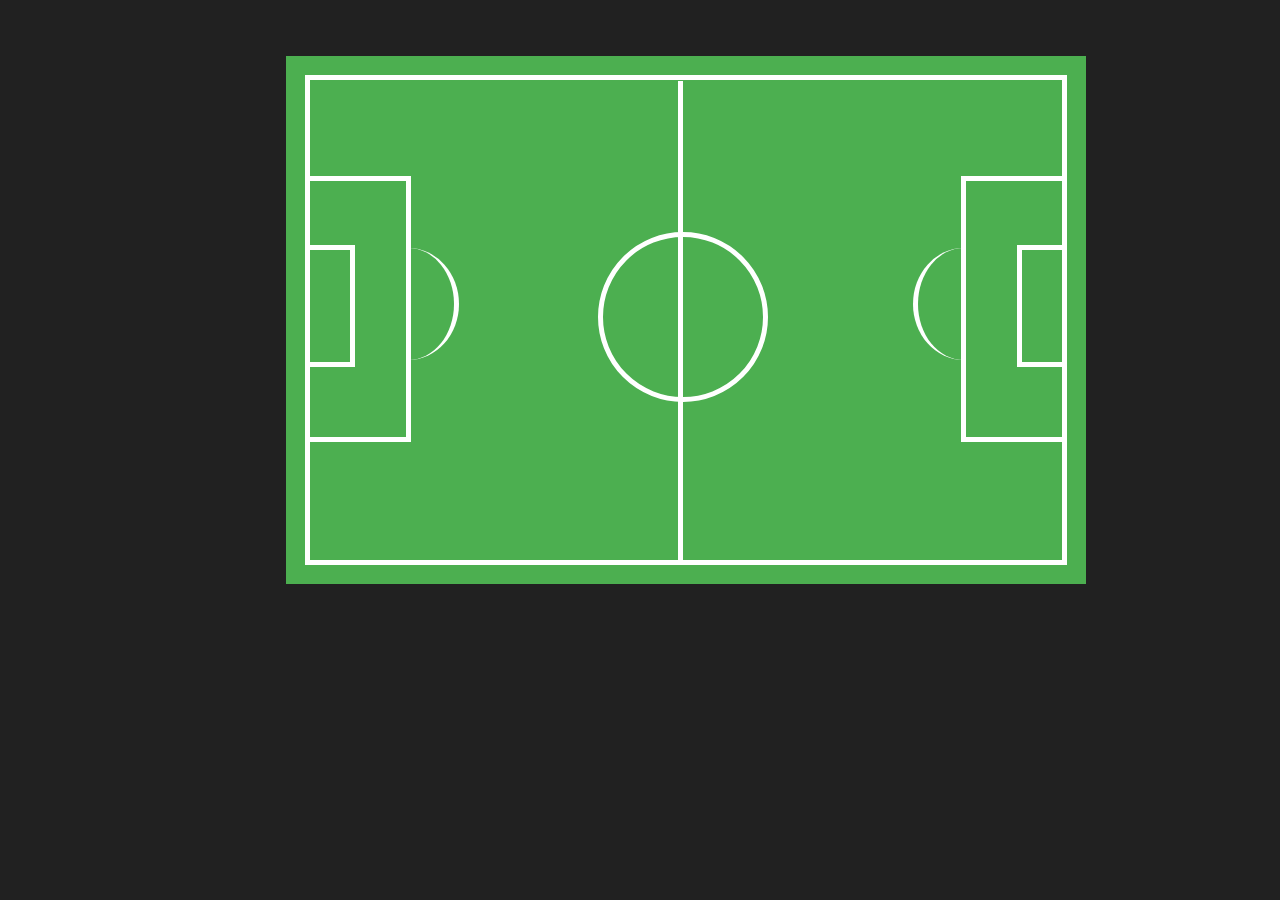
<file: 1.-CANCHA DE SOCCER/index.html>
<!DOCTYPE html>
<html lang="en" dir="ltr">
  <head>
    <meta charset="utf-8">
    <link href="https://afeld.github.io/emoji-css/emoji.css" rel="stylesheet">
    <link rel="stylesheet" href="css/main.css">
    <title></title>
  </head>
  <body>
    <div id="field">
      <div id="touch_Line">
        <div id="left_goal_area" class="goal_area">
          <div id="left_goal" class="goal"></div>
        </div>
        <div id="left_ball"class="ball">
          <i class="em em-soccer"></i>
        </div>
        <div id="left_penalty_arc" class="penalty_ac"></div>
        <div id="center_ball"class="ball">
          <i class="em em-soccer"></i>
        </div>
        <div id="center_cicle"></div>
        <div id="center_line"></div>
        <div id="right_penalty_arc" class="penalty_ac"></div>
        <div id="right_ball"class="ball">
          <i class="em em-soccer"></i>
        </div>
        <div id="right_goal_area" class="goal_area">
          <div id="right_goal" class="goal"></div>
        </div>
      </div>
    </div>
  </body>
</html>
</file>
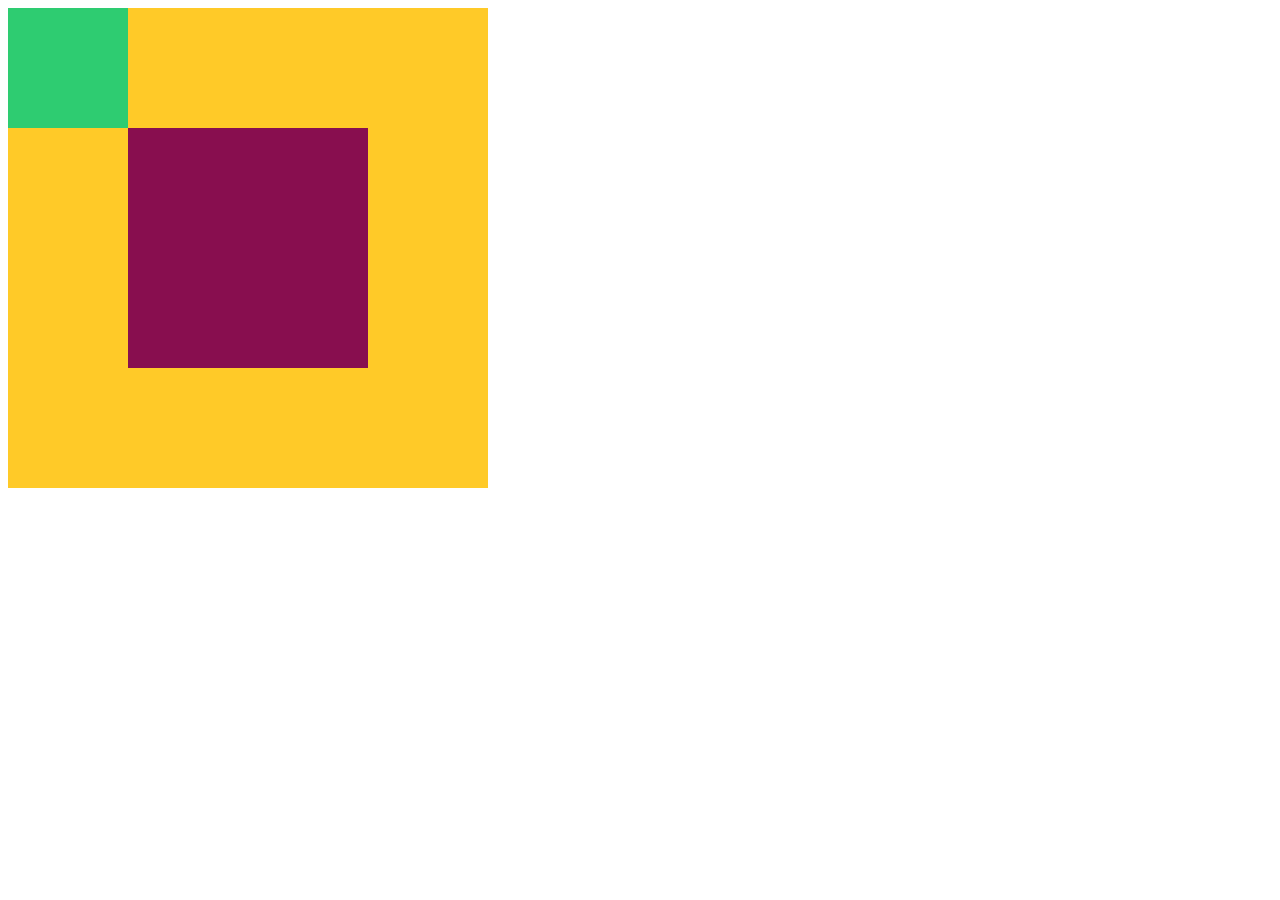
<file: 2.-POSICIONANDO CAJAS/index.html>
<!DOCTYPE html>
<html lang="en" dir="ltr">
  <head>
    <meta charset="utf-8">
    <link rel="stylesheet" href="css/main.css">
    <title></title>
  </head>
  <body>
    <div id="box_1">
      <div id="box_2"></div>
      <div id="box_3"></div>
    </div>
  </body>
</html>
</file>
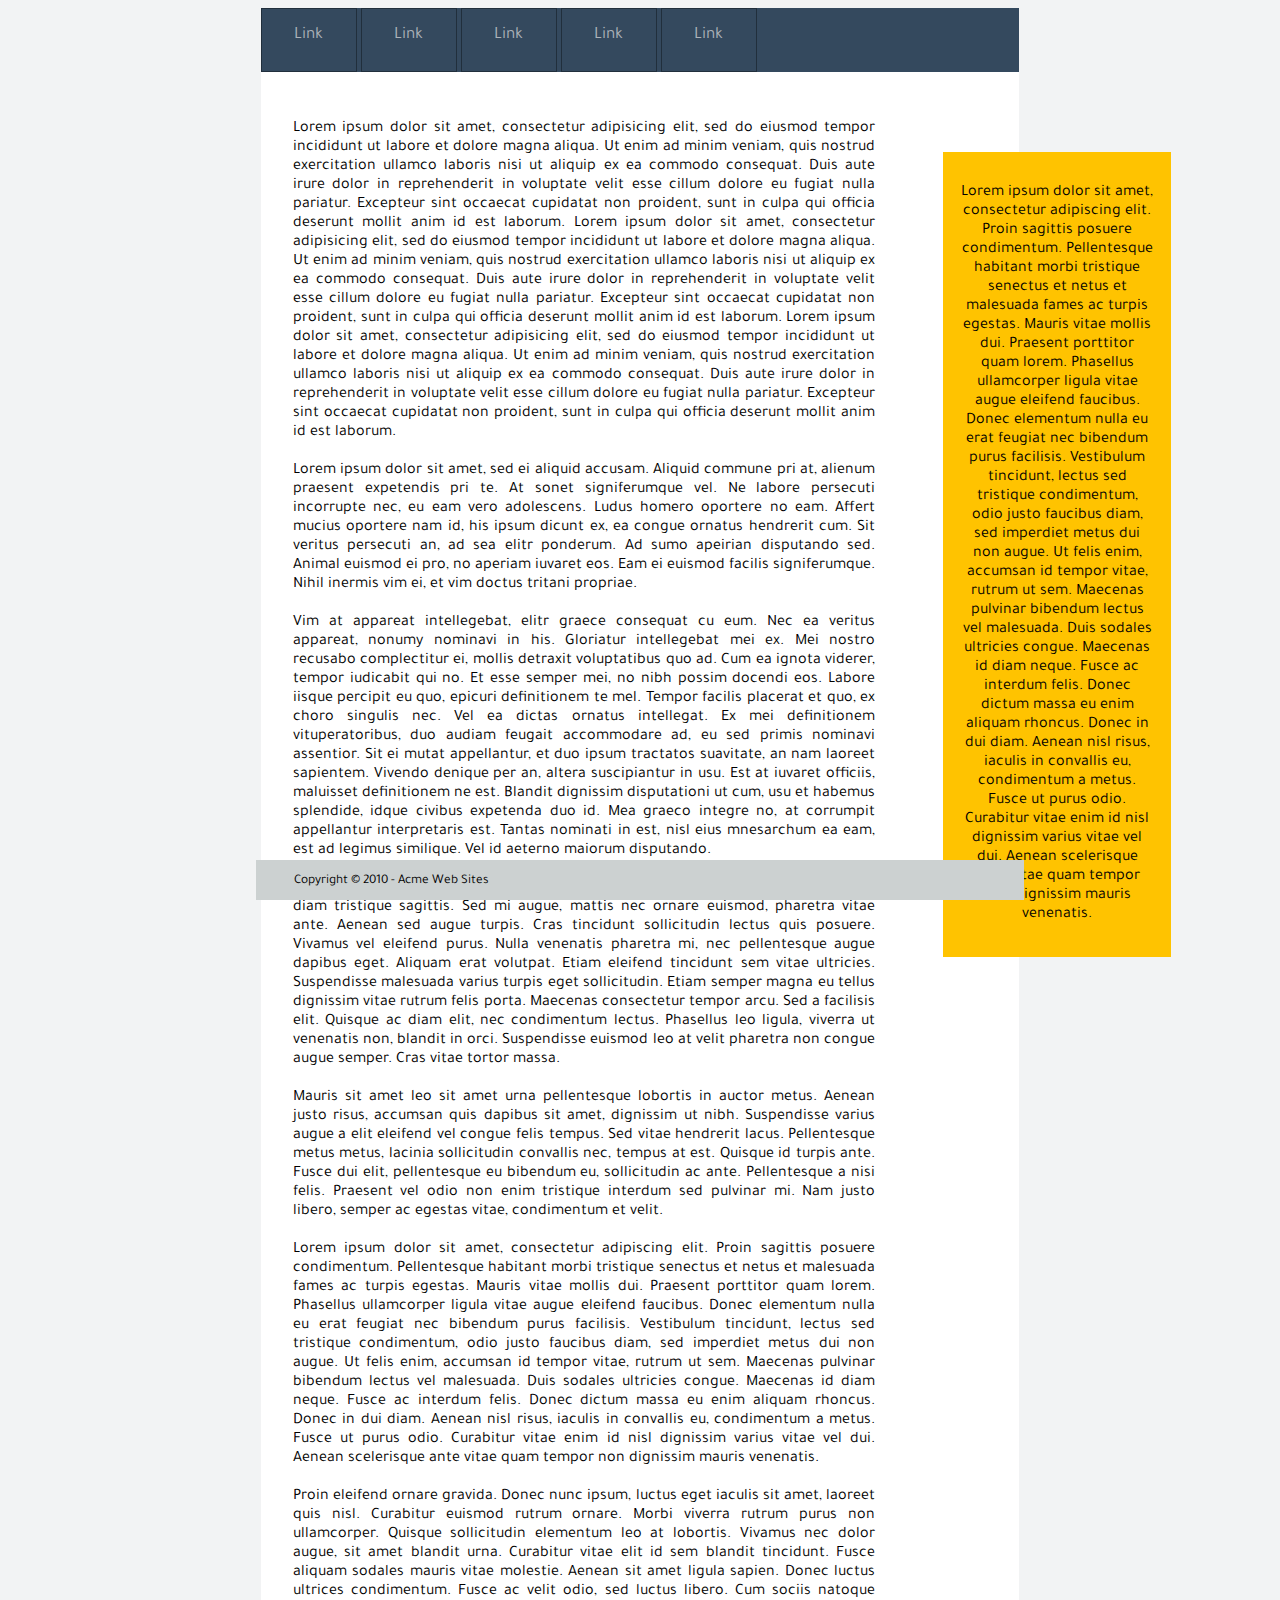
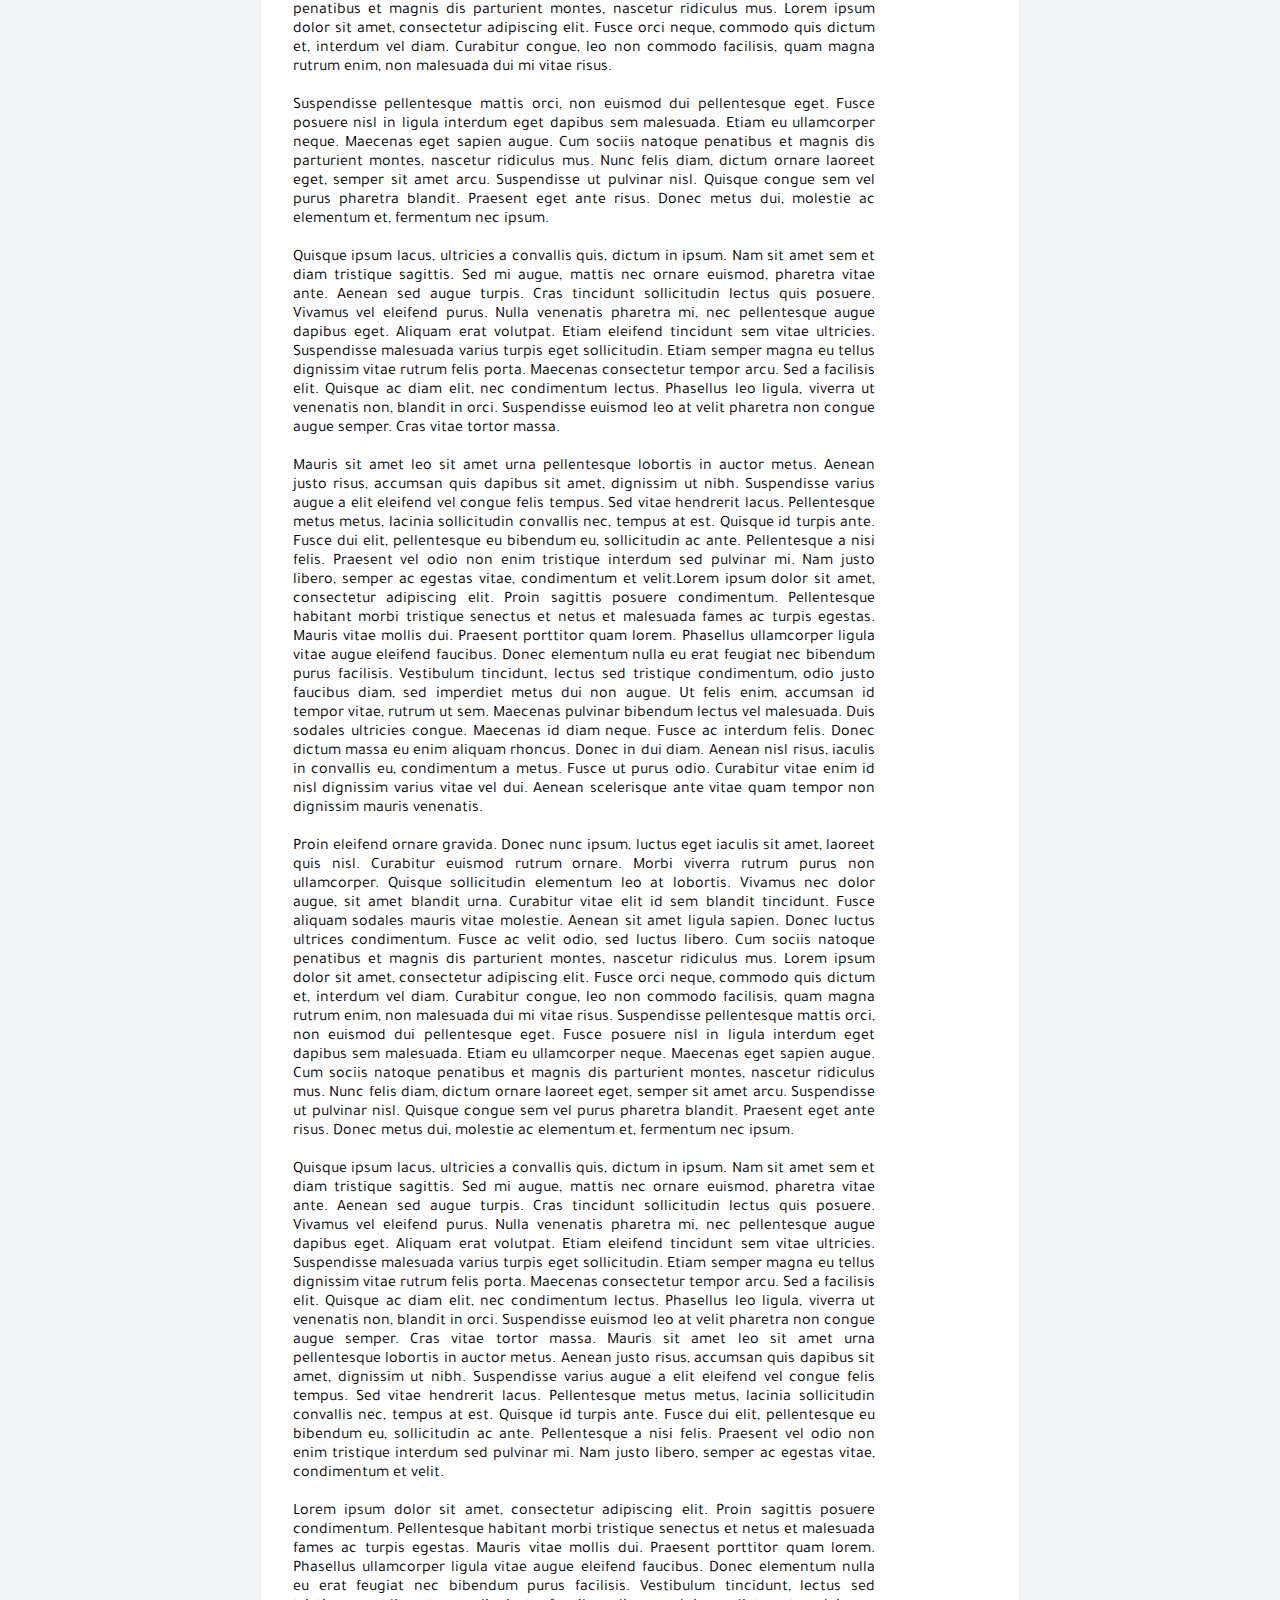
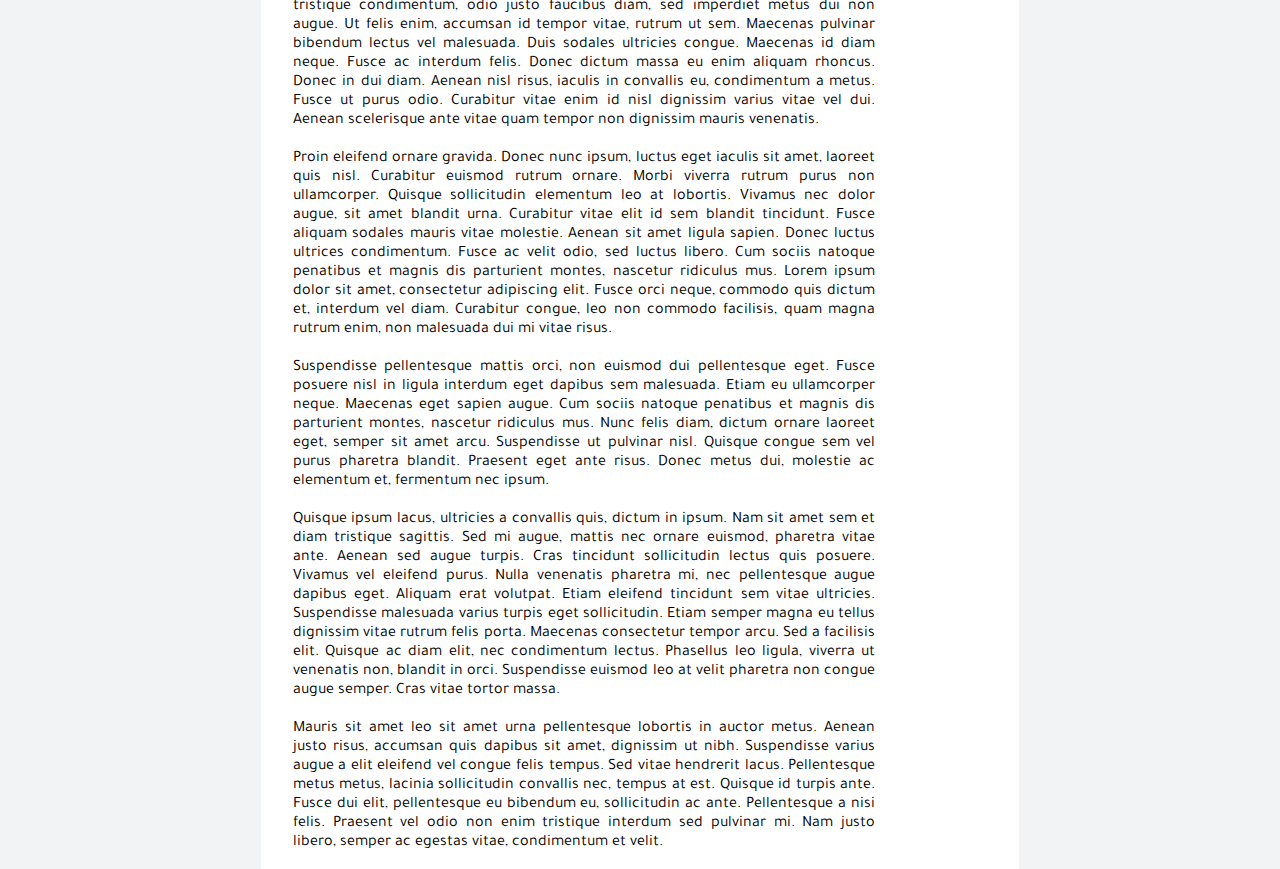
<file: 3.-CSS POSITIONING 101, POR NOAH STOKES/index.html>
<!DOCTYPE html>
<html lang="en" dir="ltr">
  <head>
    <meta charset="utf-8">
    <link rel="stylesheet" href="css/main.css">
    <link href="https://fonts.googleapis.com/css?family=Tajawal" rel="stylesheet">
    <title></title>
  </head>
  <body>

    <header>
      <div class="link">
        <p>Link</p>
      </div>
      <div class="link">
        <p>Link</p>
      </div>
      <div class="link">
        <p>Link</p>
      </div>
      <div class="link">
        <p>Link</p>
      </div>
      <div class="link">
        <p>Link</p>
      </div>
    </header>



    <div id="text">
          <div id="column">
            <p style= "text-align: center">Lorem ipsum dolor sit amet, consectetur adipiscing elit. Proin sagittis posuere condimentum. Pellentesque habitant morbi tristique senectus et netus et malesuada fames ac turpis egestas. Mauris vitae mollis dui. Praesent porttitor quam lorem. Phasellus ullamcorper ligula vitae augue eleifend faucibus. Donec elementum nulla eu erat feugiat nec bibendum purus facilisis. Vestibulum tincidunt, lectus sed tristique condimentum, odio justo faucibus diam, sed imperdiet metus dui non augue. Ut felis enim, accumsan id tempor vitae, rutrum ut sem. Maecenas pulvinar bibendum lectus vel malesuada. Duis sodales ultricies congue. Maecenas id diam neque. Fusce ac interdum felis. Donec dictum massa eu enim aliquam rhoncus. Donec in dui diam. Aenean nisl risus, iaculis in convallis eu, condimentum a metus. Fusce ut purus odio. Curabitur vitae enim id nisl dignissim varius vitae vel dui. Aenean scelerisque ante vitae quam tempor non dignissim mauris venenatis.</p>
          </div>
          <p style= "text-align: justify"> Lorem ipsum dolor sit amet, consectetur adipisicing elit, sed do eiusmod tempor incididunt ut labore et dolore magna aliqua. Ut enim ad minim veniam, quis nostrud exercitation ullamco laboris nisi ut aliquip ex ea commodo consequat. Duis aute irure dolor in reprehenderit in voluptate velit esse cillum dolore eu fugiat nulla pariatur. Excepteur sint occaecat cupidatat non proident, sunt in culpa qui officia deserunt mollit anim id est laborum. Lorem ipsum dolor sit amet, consectetur adipisicing elit, sed do eiusmod tempor incididunt ut labore et dolore magna aliqua. Ut enim ad minim veniam, quis nostrud exercitation ullamco laboris nisi ut aliquip ex ea commodo consequat. Duis aute irure dolor in reprehenderit in voluptate velit esse cillum dolore eu fugiat nulla pariatur. Excepteur sint occaecat cupidatat non proident, sunt in culpa qui officia deserunt mollit anim id est laborum. Lorem ipsum dolor sit amet, consectetur adipisicing elit, sed do eiusmod tempor incididunt ut labore et dolore magna aliqua. Ut enim ad minim veniam, quis nostrud exercitation ullamco laboris nisi ut aliquip ex ea commodo consequat. Duis aute irure dolor in reprehenderit in voluptate velit esse cillum dolore eu fugiat nulla pariatur. Excepteur sint occaecat cupidatat non proident, sunt in culpa qui officia deserunt mollit anim id est laborum.
          </br>
          <br>Lorem ipsum dolor sit amet, sed ei aliquid accusam. Aliquid commune pri at, alienum praesent expetendis pri te. At sonet signiferumque vel. Ne labore persecuti incorrupte nec, eu eam vero adolescens. Ludus homero oportere no eam. Affert mucius oportere nam id, his ipsum dicunt ex, ea congue ornatus hendrerit cum. Sit veritus persecuti an, ad sea elitr ponderum.
          Ad sumo apeirian disputando sed. Animal euismod ei pro, no aperiam iuvaret eos. Eam ei euismod facilis signiferumque. Nihil inermis vim ei, et vim doctus tritani propriae.
          </br>
          <br>Vim at appareat intellegebat, elitr graece consequat cu eum. Nec ea veritus appareat, nonumy nominavi in his. Gloriatur intellegebat mei ex. Mei nostro recusabo complectitur ei, mollis detraxit voluptatibus quo ad. Cum ea ignota viderer, tempor iudicabit qui no. Et esse semper mei, no nibh possim docendi eos. Labore iisque percipit eu quo, epicuri definitionem te mel.
          Tempor facilis placerat et quo, ex choro singulis nec. Vel ea dictas ornatus intellegat. Ex mei definitionem vituperatoribus, duo audiam feugait accommodare ad, eu sed primis nominavi assentior. Sit ei mutat appellantur, et duo ipsum tractatos suavitate, an nam laoreet sapientem. Vivendo denique per an, altera suscipiantur in usu. Est at iuvaret officiis, maluisset definitionem ne est.
          Blandit dignissim disputationi ut cum, usu et habemus splendide, idque civibus expetenda duo id. Mea graeco integre no, at corrumpit appellantur interpretaris est. Tantas nominati in est, nisl eius mnesarchum ea eam, est ad legimus similique. Vel id aeterno maiorum disputando.
          </br>
          <br>Quisque ipsum lacus, ultricies a convallis quis, dictum in ipsum. Nam sit amet sem et diam tristique sagittis. Sed mi augue, mattis nec ornare euismod, pharetra vitae ante. Aenean sed augue turpis. Cras tincidunt sollicitudin lectus quis posuere. Vivamus vel eleifend purus. Nulla venenatis pharetra mi, nec pellentesque augue dapibus eget. Aliquam erat volutpat. Etiam eleifend tincidunt sem vitae ultricies. Suspendisse malesuada varius turpis eget sollicitudin. Etiam semper magna eu tellus dignissim vitae rutrum felis porta. Maecenas consectetur tempor arcu. Sed a facilisis elit. Quisque ac diam elit, nec condimentum lectus. Phasellus leo ligula, viverra ut venenatis non, blandit in orci. Suspendisse euismod leo at velit pharetra non congue augue semper. Cras vitae tortor massa.
          </br>
          <br>Mauris sit amet leo sit amet urna pellentesque lobortis in auctor metus. Aenean justo risus, accumsan quis dapibus sit amet, dignissim ut nibh. Suspendisse varius augue a elit eleifend vel congue felis tempus. Sed vitae hendrerit lacus. Pellentesque metus metus, lacinia sollicitudin convallis nec, tempus at est. Quisque id turpis ante. Fusce dui elit, pellentesque eu bibendum eu, sollicitudin ac ante. Pellentesque a nisi felis. Praesent vel odio non enim tristique interdum sed pulvinar mi. Nam justo libero, semper ac egestas vitae, condimentum et velit.</br>

          <br>Lorem ipsum dolor sit amet, consectetur adipiscing elit. Proin sagittis posuere condimentum. Pellentesque habitant morbi tristique senectus et netus et malesuada fames ac turpis egestas. Mauris vitae mollis dui. Praesent porttitor quam lorem. Phasellus ullamcorper ligula vitae augue eleifend faucibus. Donec elementum nulla eu erat feugiat nec bibendum purus facilisis. Vestibulum tincidunt, lectus sed tristique condimentum, odio justo faucibus diam, sed imperdiet metus dui non augue. Ut felis enim, accumsan id tempor vitae, rutrum ut sem. Maecenas pulvinar bibendum lectus vel malesuada. Duis sodales ultricies congue. Maecenas id diam neque. Fusce ac interdum felis. Donec dictum massa eu enim aliquam rhoncus. Donec in dui diam. Aenean nisl risus, iaculis in convallis eu, condimentum a metus. Fusce ut purus odio. Curabitur vitae enim id nisl dignissim varius vitae vel dui. Aenean scelerisque ante vitae quam tempor non dignissim mauris venenatis.
          </br>
          <br>Proin eleifend ornare gravida. Donec nunc ipsum, luctus eget iaculis sit amet, laoreet quis nisl. Curabitur euismod rutrum ornare. Morbi viverra rutrum purus non ullamcorper. Quisque sollicitudin elementum leo at lobortis. Vivamus nec dolor augue, sit amet blandit urna. Curabitur vitae elit id sem blandit tincidunt. Fusce aliquam sodales mauris vitae molestie. Aenean sit amet ligula sapien. Donec luctus ultrices condimentum. Fusce ac velit odio, sed luctus libero. Cum sociis natoque penatibus et magnis dis parturient montes, nascetur ridiculus mus. Lorem ipsum dolor sit amet, consectetur adipiscing elit. Fusce orci neque, commodo quis dictum et, interdum vel diam. Curabitur congue, leo non commodo facilisis, quam magna rutrum enim, non malesuada dui mi vitae risus.
          </br>
          <br>Suspendisse pellentesque mattis orci, non euismod dui pellentesque eget. Fusce posuere nisl in ligula interdum eget dapibus sem malesuada. Etiam eu ullamcorper neque. Maecenas eget sapien augue. Cum sociis natoque penatibus et magnis dis parturient montes, nascetur ridiculus mus. Nunc felis diam, dictum ornare laoreet eget, semper sit amet arcu. Suspendisse ut pulvinar nisl. Quisque congue sem vel purus pharetra blandit. Praesent eget ante risus. Donec metus dui, molestie ac elementum et, fermentum nec ipsum.
          </br>
          <br>Quisque ipsum lacus, ultricies a convallis quis, dictum in ipsum. Nam sit amet sem et diam tristique sagittis. Sed mi augue, mattis nec ornare euismod, pharetra vitae ante. Aenean sed augue turpis. Cras tincidunt sollicitudin lectus quis posuere. Vivamus vel eleifend purus. Nulla venenatis pharetra mi, nec pellentesque augue dapibus eget. Aliquam erat volutpat. Etiam eleifend tincidunt sem vitae ultricies. Suspendisse malesuada varius turpis eget sollicitudin. Etiam semper magna eu tellus dignissim vitae rutrum felis porta. Maecenas consectetur tempor arcu. Sed a facilisis elit. Quisque ac diam elit, nec condimentum lectus. Phasellus leo ligula, viverra ut venenatis non, blandit in orci. Suspendisse euismod leo at velit pharetra non congue augue semper. Cras vitae tortor massa.
          </br>
          <br>Mauris sit amet leo sit amet urna pellentesque lobortis in auctor metus. Aenean justo risus, accumsan quis dapibus sit amet, dignissim ut nibh. Suspendisse varius augue a elit eleifend vel congue felis tempus. Sed vitae hendrerit lacus. Pellentesque metus metus, lacinia sollicitudin convallis nec, tempus at est. Quisque id turpis ante. Fusce dui elit, pellentesque eu bibendum eu, sollicitudin ac ante. Pellentesque a nisi felis. Praesent vel odio non enim tristique interdum sed pulvinar mi. Nam justo libero, semper ac egestas vitae, condimentum et velit.Lorem ipsum dolor sit amet, consectetur adipiscing elit. Proin sagittis posuere condimentum. Pellentesque habitant morbi tristique senectus et netus et malesuada fames ac turpis egestas. Mauris vitae mollis dui. Praesent porttitor quam lorem. Phasellus ullamcorper ligula vitae augue eleifend faucibus. Donec elementum nulla eu erat feugiat nec bibendum purus facilisis. Vestibulum tincidunt, lectus sed tristique condimentum, odio justo faucibus diam, sed imperdiet metus dui non augue. Ut felis enim, accumsan id tempor vitae, rutrum ut sem. Maecenas pulvinar bibendum lectus vel malesuada. Duis sodales ultricies congue. Maecenas id diam neque. Fusce ac interdum felis. Donec dictum massa eu enim aliquam rhoncus. Donec in dui diam. Aenean nisl risus, iaculis in convallis eu, condimentum a metus. Fusce ut purus odio. Curabitur vitae enim id nisl dignissim varius vitae vel dui. Aenean scelerisque ante vitae quam tempor non dignissim mauris venenatis.
          </br>
          <br>Proin eleifend ornare gravida. Donec nunc ipsum, luctus eget iaculis sit amet, laoreet quis nisl. Curabitur euismod rutrum ornare. Morbi viverra rutrum purus non ullamcorper. Quisque sollicitudin elementum leo at lobortis. Vivamus nec dolor augue, sit amet blandit urna. Curabitur vitae elit id sem blandit tincidunt. Fusce aliquam sodales mauris vitae molestie. Aenean sit amet ligula sapien. Donec luctus ultrices condimentum. Fusce ac velit odio, sed luctus libero. Cum sociis natoque penatibus et magnis dis parturient montes, nascetur ridiculus mus. Lorem ipsum dolor sit amet, consectetur adipiscing elit. Fusce orci neque, commodo quis dictum et, interdum vel diam. Curabitur congue, leo non commodo facilisis, quam magna rutrum enim, non malesuada dui mi vitae risus. Suspendisse pellentesque mattis orci, non euismod dui pellentesque eget. Fusce posuere nisl in ligula interdum eget dapibus sem malesuada. Etiam eu ullamcorper neque. Maecenas eget sapien augue. Cum sociis natoque penatibus et magnis dis parturient montes, nascetur ridiculus mus. Nunc felis diam, dictum ornare laoreet eget, semper sit amet arcu. Suspendisse ut pulvinar nisl. Quisque congue sem vel purus pharetra blandit. Praesent eget ante risus. Donec metus dui, molestie ac elementum et, fermentum nec ipsum.
          </br>
          <br>Quisque ipsum lacus, ultricies a convallis quis, dictum in ipsum. Nam sit amet sem et diam tristique sagittis. Sed mi augue, mattis nec ornare euismod, pharetra vitae ante. Aenean sed augue turpis. Cras tincidunt sollicitudin lectus quis posuere. Vivamus vel eleifend purus. Nulla venenatis pharetra mi, nec pellentesque augue dapibus eget. Aliquam erat volutpat. Etiam eleifend tincidunt sem vitae ultricies. Suspendisse malesuada varius turpis eget sollicitudin. Etiam semper magna eu tellus dignissim vitae rutrum felis porta. Maecenas consectetur tempor arcu. Sed a facilisis elit. Quisque ac diam elit, nec condimentum lectus. Phasellus leo ligula, viverra ut venenatis non, blandit in orci. Suspendisse euismod leo at velit pharetra non congue augue semper. Cras vitae tortor massa. Mauris sit amet leo sit amet urna pellentesque lobortis in auctor metus. Aenean justo risus, accumsan quis dapibus sit amet, dignissim ut nibh. Suspendisse varius augue a elit eleifend vel congue felis tempus. Sed vitae hendrerit lacus. Pellentesque metus metus, lacinia sollicitudin convallis nec, tempus at est. Quisque id turpis ante. Fusce dui elit, pellentesque eu bibendum eu, sollicitudin ac ante. Pellentesque a nisi felis. Praesent vel odio non enim tristique interdum sed pulvinar mi. Nam justo libero, semper ac egestas vitae, condimentum et velit.
          </br>
          <br>Lorem ipsum dolor sit amet, consectetur adipiscing elit. Proin sagittis posuere condimentum. Pellentesque habitant morbi tristique senectus et netus et malesuada fames ac turpis egestas. Mauris vitae mollis dui. Praesent porttitor quam lorem. Phasellus ullamcorper ligula vitae augue eleifend faucibus. Donec elementum nulla eu erat feugiat nec bibendum purus facilisis. Vestibulum tincidunt, lectus sed tristique condimentum, odio justo faucibus diam, sed imperdiet metus dui non augue. Ut felis enim, accumsan id tempor vitae, rutrum ut sem. Maecenas pulvinar bibendum lectus vel malesuada. Duis sodales ultricies congue. Maecenas id diam neque. Fusce ac interdum felis. Donec dictum massa eu enim aliquam rhoncus. Donec in dui diam. Aenean nisl risus, iaculis in convallis eu, condimentum a metus. Fusce ut purus odio. Curabitur vitae enim id nisl dignissim varius vitae vel dui. Aenean scelerisque ante vitae quam tempor non dignissim mauris venenatis.
          </br>
          <br>Proin eleifend ornare gravida. Donec nunc ipsum, luctus eget iaculis sit amet, laoreet quis nisl. Curabitur euismod rutrum ornare. Morbi viverra rutrum purus non ullamcorper. Quisque sollicitudin elementum leo at lobortis. Vivamus nec dolor augue, sit amet blandit urna. Curabitur vitae elit id sem blandit tincidunt. Fusce aliquam sodales mauris vitae molestie. Aenean sit amet ligula sapien. Donec luctus ultrices condimentum. Fusce ac velit odio, sed luctus libero. Cum sociis natoque penatibus et magnis dis parturient montes, nascetur ridiculus mus. Lorem ipsum dolor sit amet, consectetur adipiscing elit. Fusce orci neque, commodo quis dictum et, interdum vel diam. Curabitur congue, leo non commodo facilisis, quam magna rutrum enim, non malesuada dui mi vitae risus.
          </br>
          <br>Suspendisse pellentesque mattis orci, non euismod dui pellentesque eget. Fusce posuere nisl in ligula interdum eget dapibus sem malesuada. Etiam eu ullamcorper neque. Maecenas eget sapien augue. Cum sociis natoque penatibus et magnis dis parturient montes, nascetur ridiculus mus. Nunc felis diam, dictum ornare laoreet eget, semper sit amet arcu. Suspendisse ut pulvinar nisl. Quisque congue sem vel purus pharetra blandit. Praesent eget ante risus. Donec metus dui, molestie ac elementum et, fermentum nec ipsum.
          </br>
          <br>Quisque ipsum lacus, ultricies a convallis quis, dictum in ipsum. Nam sit amet sem et diam tristique sagittis. Sed mi augue, mattis nec ornare euismod, pharetra vitae ante. Aenean sed augue turpis. Cras tincidunt sollicitudin lectus quis posuere. Vivamus vel eleifend purus. Nulla venenatis pharetra mi, nec pellentesque augue dapibus eget. Aliquam erat volutpat. Etiam eleifend tincidunt sem vitae ultricies. Suspendisse malesuada varius turpis eget sollicitudin. Etiam semper magna eu tellus dignissim vitae rutrum felis porta. Maecenas consectetur tempor arcu. Sed a facilisis elit. Quisque ac diam elit, nec condimentum lectus. Phasellus leo ligula, viverra ut venenatis non, blandit in orci. Suspendisse euismod leo at velit pharetra non congue augue semper. Cras vitae tortor massa.
          </br>
          <br>Mauris sit amet leo sit amet urna pellentesque lobortis in auctor metus. Aenean justo risus, accumsan quis dapibus sit amet, dignissim ut nibh. Suspendisse varius augue a elit eleifend vel congue felis tempus. Sed vitae hendrerit lacus. Pellentesque metus metus, lacinia sollicitudin convallis nec, tempus at est. Quisque id turpis ante. Fusce dui elit, pellentesque eu bibendum eu, sollicitudin ac ante. Pellentesque a nisi felis. Praesent vel odio non enim tristique interdum sed pulvinar mi. Nam justo libero, semper ac egestas vitae, condimentum et velit.
          </br>
          </p>
      </div>
      <footer>
        <p>Copyright © 2010 - Acme Web Sites</p>
      </footer>
  </body>

</html>
</file>
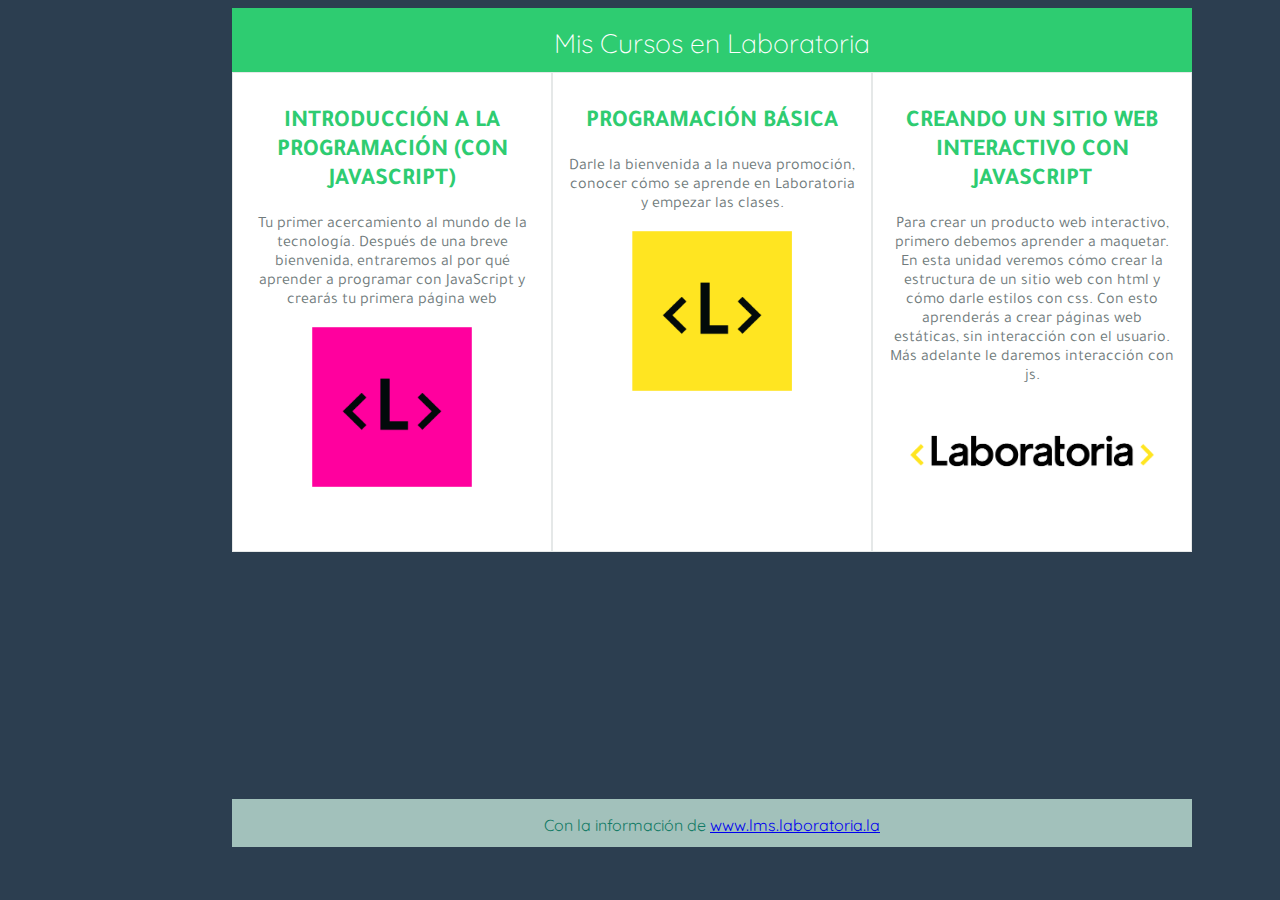
<file: 4.-EL TRÍPTICO/index.html>
<!DOCTYPE html>
<html lang="en" dir="ltr">
  <head>
    <link href="https://fonts.googleapis.com/css?family=Anton|Quicksand|Tajawal" rel="stylesheet">
    <link rel="stylesheet" href="css/main.css">
    <meta charset="utf-8">
    <title></title>
  </head>
  <body>
    <header>
      <h1>Mis Cursos en Laboratoria</h1>
    </header>
    <div class="triptych">
      <div id="a"class="pages">
        <h2>INTRODUCCIÓN A LA PROGRAMACIÓN (CON JAVASCRIPT)</h2>
        <p>Tu primer acercamiento al mundo de la tecnología. Después de una breve bienvenida, entraremos al por qué aprender a programar con JavaScript y crearás tu primera página web</p>
        <img src="assets/images/L_bck_pink.png" alt="Laboratoria rosa">
      </div>
      <div id="b"class="pages">
        <h2>PROGRAMACIÓN BÁSICA</h2>
        <p>Darle la bienvenida a la nueva promoción, conocer cómo se aprende en Laboratoria y empezar las clases.</p>
        <img src="assets/images/L_bck_yellow.png" alt="Laboratoria amrailla">
      </div>
      <div id="c"class="pages">
        <h2>CREANDO UN SITIO WEB INTERACTIVO CON JAVASCRIPT</h2>
        <p>Para crear un producto web interactivo, primero debemos aprender a maquetar. En esta unidad veremos cómo crear la estructura de un sitio web con html y cómo darle estilos con css. Con esto aprenderás a crear páginas web estáticas, sin interacción con el usuario. Más adelante le daremos interacción con js.</p>
        <img id="logo"src="assets/images/Laboratoria.png" alt="Laboratoria Logo">
      </div>
    </div>
    <footer>
      Con la información de
      <a href="https://lms.laboratoria.la/courses" >www.lms.laboratoria.la</a>
    </footer>

  </body>
</html>
</file>
<file: 1.-CANCHA DE SOCCER/css/main.css>
body{
  background-color: #212121;
}

div#field{
  background-color: #4CAF50;
  height: 33em;
  left: 22%;
  top:3em;
  position: relative;
  width: 50em;

}

div#touch_Line{
  border: 5px solid white;
  height: 30em;
  left: 1.2em;
  position: relative;
  top: 1.2em;
  width: 47em;
}

.goal_area{
  border: 5px solid white;
  height: 16em;
  position: absolute;
  top: 6em;
  width: 6em;
}

.goal{
  border: 5px solid white;
  height: 7em;
  position: absolute;
  top: 4em;
  width: 2.5em;
}

.penalty_ac{
  border: 5px solid white;
  height: 7em;
  position: absolute;
  top: 10.5em;
  width: 6em;
}

.ball{
  height: 2em;
  width: 2em;
}

div div#left_goal_area{
  border-left: none;
}

div div#left_goal{
border-left: none;
}

div div#right_goal_area{
  border-right: none;
  right: 0;
}

div div#right_goal{
border-right: none;
right: 0;
}

div div#left_penalty_arc{
  border-left: none;
  border-top: none;
  border-bottom: none;
  border-radius: 50%;
  left: 3em;
}

div div#right_penalty_arc{
  border-right:none;
  border-top: none;
  border-bottom: none;
  border-radius: 50%;
  right: 0;
  right: 3em;
}

div div#center_cicle{
  border: 5px solid white;
  border-radius: 50%;
  height: 10em;
  position: absolute;
  top: 9.5em;
  left: 18em;
  width: 10em;
}

div div#center_line{
  background-color: white;
  height: 30.3em;
  left: 23em;
  position: absolute;
  top: .03em;
  width: .3em;
}

div div#left_ball{
  position: relative;
  left: 6em;
  top: 7em;
}

div div#center_ball{
  position: absolute;
  left: 24em;
  top: 3em;
}

div div#right_ball{
  position: absolute;
  right:0;
  right: 6em;
  top: 20em;
}
</file>
<file: 2.-POSICIONANDO CAJAS/css/main.css>
#box_1{
  background-color: #FFCA28;
  height: 30em;
  width: 30em;
  position: absolute;
}

#box_2{
  background-color: #880E4F;
  height: 15em;
  width: 15em;
  left: 7.5em;
  position: relative;
  top: 7.5em;
}

#box_3{
  background-color: #2ECC71;
  height: 7.5em;
  width: 7.5em;
  left: 0;
  position: absolute;
  top: 0;
}
</file>
<file: 3.-CSS POSITIONING 101, POR NOAH STOKES/css/main.css>
body{
  background-color: #F2F3F4;
  position: relative;
}

header{
  box-sizing: border-box;
  background-color: #34495E;
  display: inline-block;
  height: 4em;
  left: 20%;
  top: 0;
  width: 60%;
  position: absolute;
}

header div{
  height: 4em;
  width: 6em;
  box-sizing: border-box;
  border: 1px solid #212F3C;
  display: inline-block;
}

.link:hover{
  background-color: #212F3C;
}

div.link p{
  color: #ABB2B9;
  font-family: 'Tajawal', sans-serif;
  font-size: 13pt;
  text-align: center;
}

div#column{
  width: 30%;
  background-color: #FFC300;
  box-sizing: border-box;
  padding: 1em;
  position: inherit;
  left: 90%;
  top: 5em;
}

div#text{
  box-sizing: border-box;
  align: center;
  background-color: white;
  font-family: 'Tajawal', sans-serif;
  left: 20%;
  padding-left: 2em;
  padding-right: 9em;
  padding-top: 2em;
  position: absolute;
  top: 4em;
  width: 60%;
  margin-bottom: 3%;

}

footer{
   background-color:  #CCD1D1;
   bottom: 0;
   height: 2.5em;
   left: 20%;
   position: fixed;
   right: 0;
   width: 60%;
 }

footer p {
  left: 5%;
  position: absolute;
  font-family: 'Tajawal', sans-serif;
  font-size: 10pt;
}
</file>
<file: 4.-EL TRÍPTICO/css/main.css>
body{
  background-color: #2C3E50;
}
header{
  height: 4em;
  width: 60em;
  background-color: #2ECC71;
  position: absolute;
  left: 14.5em;
  box-sizing: border-box;
  padding-bottom: 5px;
}

h1{
  color: white;
  font-family: 'Quicksand', sans-serif;
  font-size: 20pt;
  font-weight: 100;
  text-align: center;

}

.triptych{
  height: 30em;
  width: 60em;
  background-color: white;
  position: relative;
  top: 4em;
  left: 14em;
}

div div.pages h2{
  font-family: 'Tajawal', sans-serif;
  color: #2ECC71;
  text-align: center;
}

div div.pages {
  font-family: 'Tajawal', sans-serif;
  box-sizing: border-box;
  color: #707B7C;
  display: inline-block;
  text-align: center;
  height: 30em;
  width: 20em;
  border: 1px solid #E5E8E8;
  padding: 1em;

}
div div#a {
float: left;
}

div div#b {
float: left;
}
div div#c {
float: right;
}

img {
  height: 10em;
  width: 10em;
}
div #logo {
  height: 6em;
  width: 100%;
}

footer{
  background-color: #A2C1BB;
  box-sizing: border-box;
  height: 3em;
  width: 60em;
  left: 14.5em;
  bottom: 3.3em;
  position: absolute;
  font-family: 'Quicksand', sans-serif;
  color: #117A65;
  padding-top: 1em;
  text-align: center;
}
</file>
